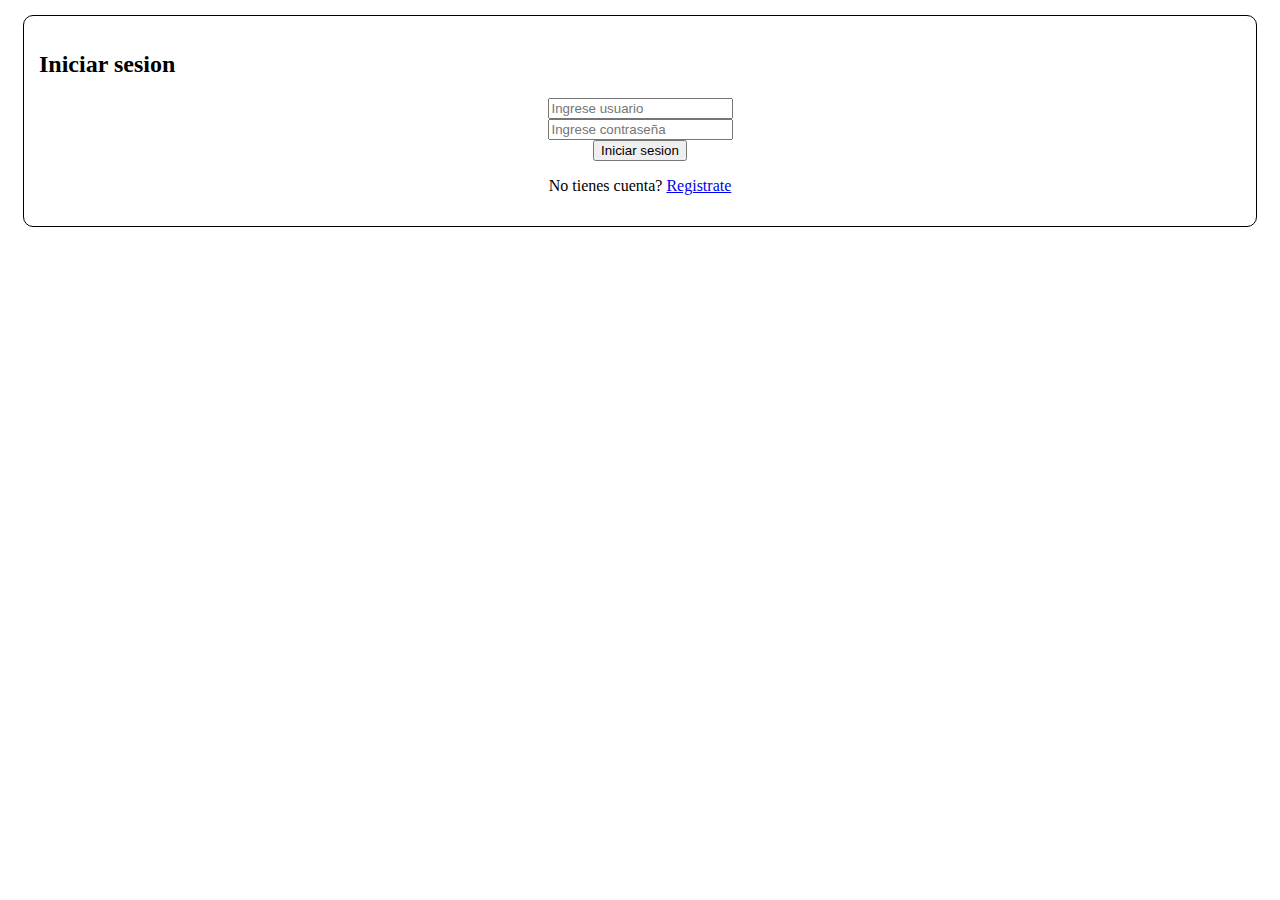
<file: index.html>
<!DOCTYPE html>
<html lang="en">
<head>
    <meta charset="UTF-8">
    <meta name="viewport" content="width=device-width, initial-scale=1.0">
    <title>Document</title>
    <link href="https://cdn.jsdelivr.net/npm/bootstrap@5.3.1/dist/css/bootstrap.min.css" rel="stylesheet" integrity="sha384-4bw+/aepP/YC94hEpVNVgiZdgIC5+VKNBQNGCHeKRQN+PtmoHDEXuppvnDJzQIu9" crossorigin="anonymous">
    <link rel="stylesheet" href="/styles/styles.css">
</head>
<body>
    
    <div class="container" id="app">
        <div class="login-container row justify-content-center">
            <div class="col-md-6 justify-content-center login-card">
                <h2 class="text-center text-dark my-4">Iniciar sesion</h2>
                <div class="login-col">
                <form>
                    <div class="my-3 login-input">
                        <label>
                            <input type="text" name="usuario" placeholder="Ingrese usuario">
                        </label>
                    </div>
                    <div class="my-3 login-input">
                        <label>
                            <input type="password" name="contraseña" placeholder="Ingrese contraseña">
                        </label>
                    </div>
                    <div class="mx-5 my-3 login-input">
                        <button id="login-button">Iniciar sesion</button>
                    </div>
                    <div class="my-3 login-input">
                        <p>No tienes cuenta? <a href="#">Registrate</a></p>
                    </div>
                    </form>
                </div>
            </div>
        </div>
    </div>
    <script src="./JS/login.js" type="module"></script>
    <script src="https://cdn.jsdelivr.net/npm/bootstrap@5.3.1/dist/js/bootstrap.bundle.min.js" integrity="sha384-HwwvtgBNo3bZJJLYd8oVXjrBZt8cqVSpeBNS5n7C8IVInixGAoxmnlMuBnhbgrkm" crossorigin="anonymous"></script>
</body>
</html>
</file>
<file: styles/styles.css>
.login-card {
    display: flex;
    justify-content: center;
    flex-direction: column;
    padding: 15px;
    margin: 15px;
    border: 1px solid black;
    border-radius: 10px;
}

.login-col{
    display: flex;
    justify-content: center;
    flex-direction: column;
}

.login-input{
    display: flex;
    align-items: center;
    flex-direction: column;
}

.container-fluid{
    display: flex;
    flex-wrap:wrap;
}

.nav-item {
    margin: 5px
}
</file>
